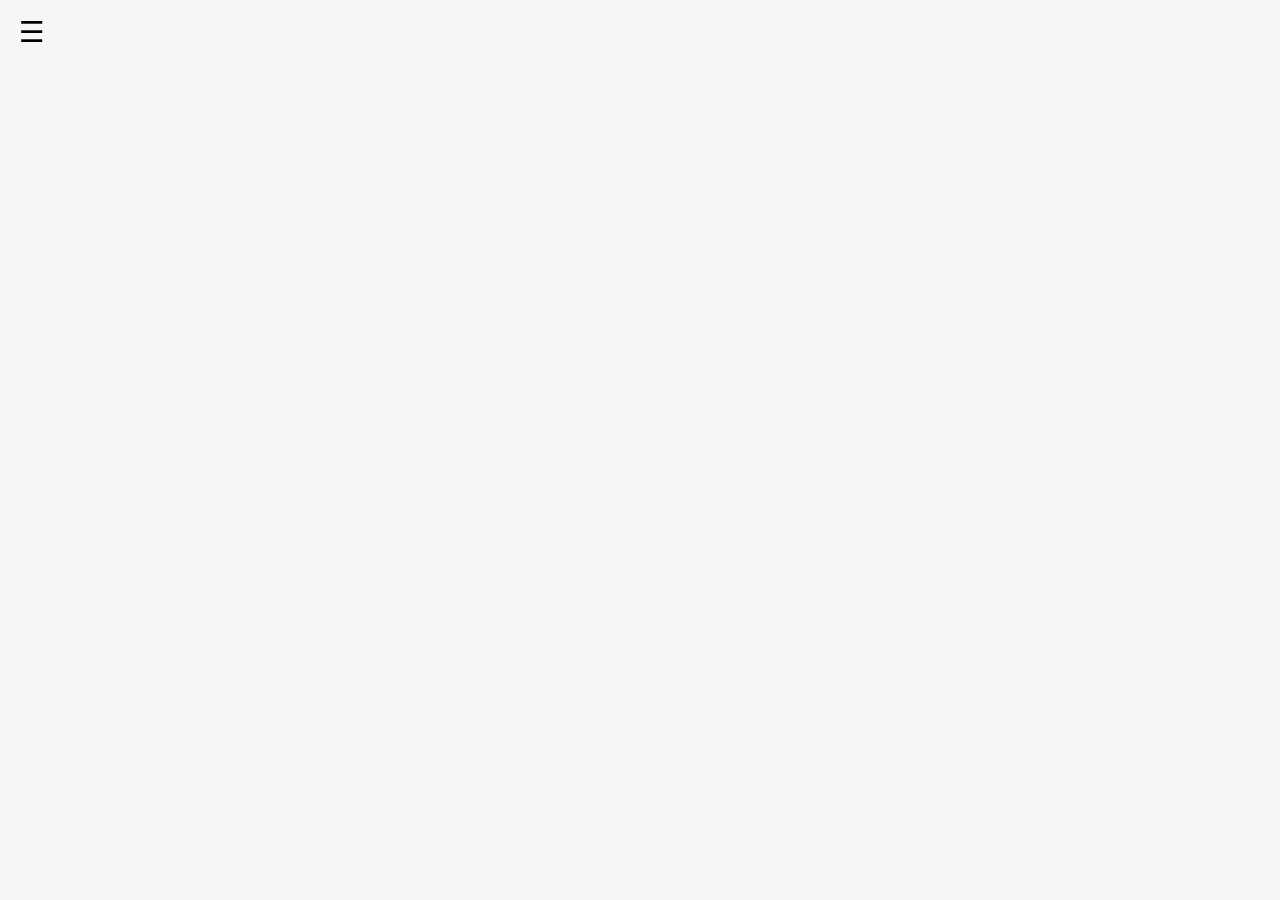
<file: index.html>
<!doctype html>
<html lang="fr">
  <head>
    <meta charset="UTF-8" />
    <meta name="viewport" content="width=device-width, initial-scale=1.0" />

    <title>Planning chauffeur</title>
    <meta
      name="description"
      content="Gestion du planning de service pour chauffeurs"
    />

    <!-- PWA -->
    <meta name="theme-color" content="#0066ff" />
    <meta name="apple-mobile-web-app-capable" content="yes" />
    <meta name="mobile-web-app-capable" content="yes" />
    <meta name="apple-mobile-web-app-status-bar-style" content="default" />

    <link rel="manifest" href="./manifest.webmanifest" />

    <!-- iOS icon -->
    <link rel="apple-touch-icon" href="./assets/icons/icon-192.png" />

    <!-- Favicon -->
    <link rel="icon" href="./assets/icons/icon-192.png" />

    <!-- Styles -->
    <link rel="stylesheet" href="./css/style.css" />
    <link rel="stylesheet" href="./css/tetribus.css" />
  </head>

  <body>
    <!-- MENU -->
    <button id="menu-toggle" aria-label="Menu">☰</button>
    <div id="menu-overlay"></div>

    <nav id="side-menu" aria-hidden="true">
      <div id="side-menu-scroll">
        <div class="menu-section">
          <h3>Navigation</h3>

          <button data-action="home">
            <span class="menu-icon icon-day"></span>
            Accueil
          </button>

          <button data-action="guided-month">
            <span class="menu-icon icon-guided"></span>
            Saisie du planning
          </button>

          <button data-action="month">
            <span class="menu-icon icon-month"></span>
            Planning mensuel
          </button>

          <button data-action="tetribus">
            <span class="menu-icon icon-game"></span>
            Tetribus
          </button>
        </div>

        <div class="menu-section">
          <h3>Outils</h3>

          <button id="menu-consult-date">
            <span class="menu-icon icon-consult"></span>
            Consulter une date
          </button>

          <div id="consult-date-form" class="menu-form hidden">
            <label for="consult-date-input">Date</label>
            <input type="date" id="consult-date-input" />
            <button id="consult-date-submit">Valider</button>
          </div>
          <button id="menu-conges">
            <span class="menu-icon icon-conges"></span>
            Congés
          </button>

          <div id="conges-form" class="menu-form hidden">
            <label for="conges-start">Début</label>
            <input type="date" id="conges-start" />

            <label for="conges-end">Fin</label>
            <input type="date" id="conges-end" />

            <button id="conges-submit">Valider</button>
            <button id="conges-reset" type="button">
              Supprimer les congés
            </button>
          </div>

          <button id="menu-season">
            <span class="menu-icon icon-season"></span>
            Période saisonnière
          </button>

          <div id="season-form" class="menu-form hidden">
            <label for="season-start">Début</label>
            <input type="date" id="season-start" />
            <label for="season-end">Fin</label>
            <input type="date" id="season-end" />
            <button id="season-submit">Valider</button>
            <button id="season-reset" type="button">
              Réinitialiser la saison
            </button>
          </div>
        </div>

        <div class="menu-section">
          <h3>Paramètres</h3>

          <button id="menu-reset" class="danger">
            <span class="menu-icon icon-reset"></span>
            Réinitialisation
          </button>

          <div id="reset-panel" class="menu-form hidden">
            <p class="reset-title">Réinitialisation du planning</p>

            <button id="reset-all" class="danger menu-long-press" type="button">
              Maintenir pour tout réinitialiser
            </button>

            <button id="reset-month">Réinitialiser un mois</button>

            <div id="reset-month-picker" class="hidden">
              <div class="reset-month-nav">
                <button
                  id="reset-prev-month"
                  class="today-arrow arrow-left"
                ></button>
                <span id="reset-month-label"></span>
                <button
                  id="reset-next-month"
                  class="today-arrow arrow-right"
                ></button>
              </div>

              <button id="reset-confirm-month" class="danger menu-long-press">
                Maintenir pour réinitialiser le mois
              </button>
            </div>
          </div>
        </div>

        <div id="menu-footer">
          <span id="app-version"></span>
        </div>
      </div>
    </nav>

    <!-- VUES -->
    <section id="view-home"></section>
    <section id="view-day" style="display: none"></section>
    <section id="view-month" style="display: none"></section>
    <section id="view-guided-month" style="display: none"></section>
    <section id="view-tetribus" style="display: none">
      <div id="tetribus">
        <div id="game-container">
          <div id="header">
            <h1>Tetribus</h1>
            <div>
              <span id="score">Score : <span id="score-value">0</span></span>
              |
              <span id="level">Niveau : <span id="level-value">1</span></span>
            </div>
          </div>

          <div id="game-area">
            <div id="canvas-wrapper">
              <canvas id="game-canvas"></canvas>
            </div>

            <div id="game-over" class="hidden">
              <h2>Partie terminée</h2>
              <p>Score final : <span id="final-score">0</span></p>
              <button id="restart-btn">Recommencer</button>
            </div>
          </div>

          <div id="controls-area">
            <button id="btn-left" class="control-btn btn-left"></button>
            <button id="btn-rotate" class="control-btn btn-rotate"></button>
            <button id="btn-right" class="control-btn btn-right"></button>
          </div>
        </div>
      </div>
    </section>

    <!-- APP -->
    <script type="module" src="./js/app.js"></script>
    <!-- NOTIFICATION MISE À JOUR -->
    <div id="update-banner" class="update-banner hidden">
      <div class="update-content">
        <div class="update-text">
          <strong>Mise à jour disponible</strong>
          <span>Une nouvelle version de l’application est prête.</span>
        </div>

        <div class="update-actions">
          <button id="update-reload" class="btn-primary">Mettre à jour</button>
          <button id="update-later" class="btn-secondary">Plus tard</button>
        </div>
      </div>
    </div>
    <script>
      document.addEventListener("contextmenu", function (e) {
        if (
          e.target.closest(".menu-long-press") ||
          e.target.closest("#view-tetribus")
        ) {
          e.preventDefault();
        }
      });
    </script>
  </body>
</html>
</file>
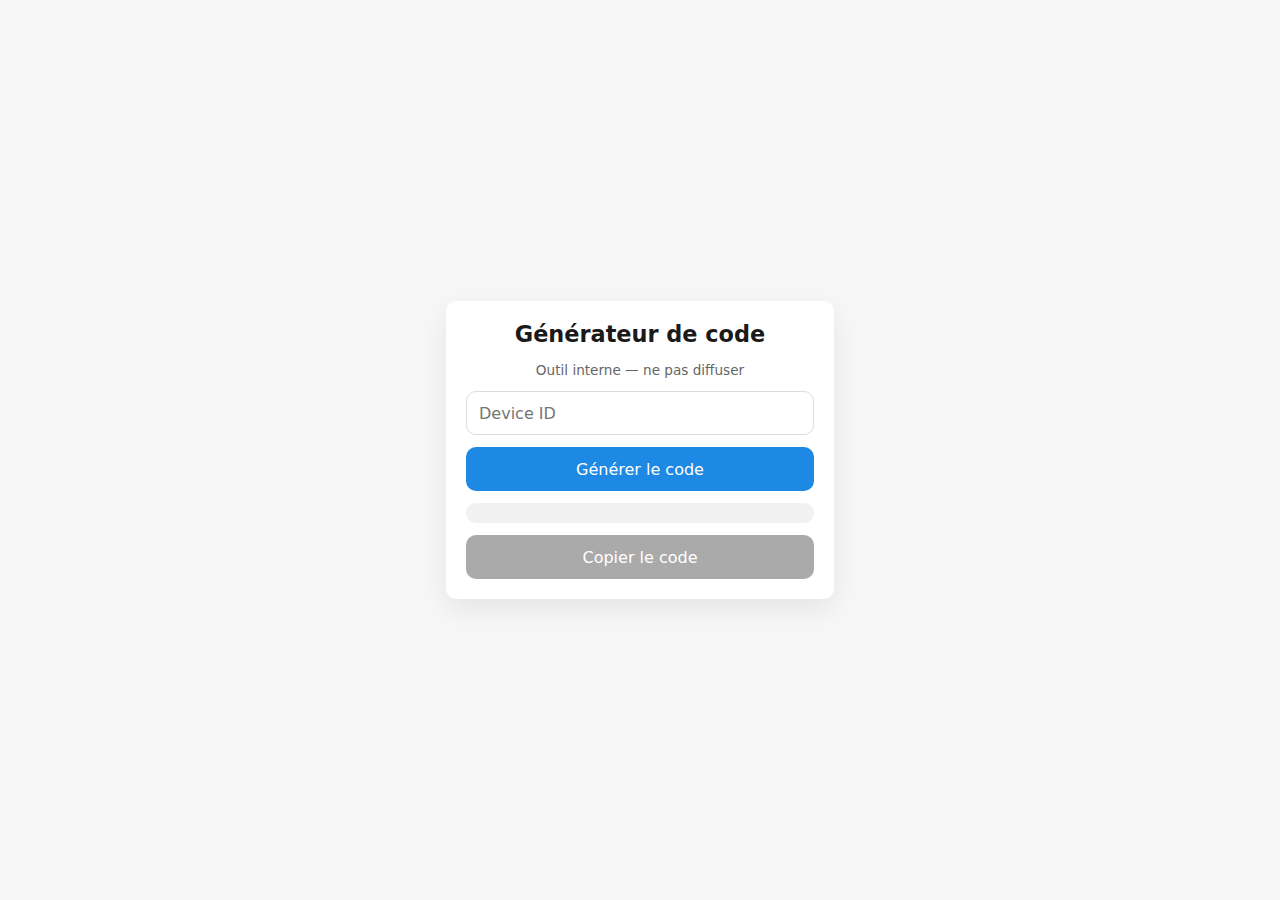
<file: tools/generator-activation/index.html>
<!-- Générateur de code interne — usage développeur uniquement -->
<!doctype html>
<html lang="fr">
  <head>
    <meta charset="utf-8" />
    <title>Générateur code — Planning PWA</title>
    <meta name="viewport" content="width=device-width, initial-scale=1" />

    <!-- PWA -->
    <link rel="manifest" href="./manifest.webmanifest" />
    <meta name="theme-color" content="#ffffff" />
    <link rel="icon" href="icons/icon-192.png" />

    <style>
      :root {
        --bg: #f7f7f7;
        --card: #ffffff;
        --border: #dcdcdc;
        --text: #1a1a1a;
        --muted: #666;
        --primary: #1e88e5;
        --primary-hover: #166fc2;
        --radius: 10px;
      }

      * {
        box-sizing: border-box;
        font-family:
          system-ui,
          -apple-system,
          BlinkMacSystemFont,
          "Segoe UI",
          Roboto,
          Arial,
          sans-serif;
      }

      body {
        margin: 0;
        min-height: 100vh;
        background: var(--bg);
        display: flex;
        align-items: center;
        justify-content: center;
        color: var(--text);
      }

      #app {
        width: 100%;
        max-width: 420px;
        padding: 16px;
      }

      .card {
        background: var(--card);
        border-radius: var(--radius);
        padding: 20px;
        box-shadow: 0 10px 30px rgba(0, 0, 0, 0.08);
      }

      h1 {
        margin-top: 0;
        font-size: 1.4rem;
        text-align: center;
      }

      input {
        width: 100%;
        height: 44px;
        padding: 0 12px;
        font-size: 1rem;
        border-radius: var(--radius);
        border: 1px solid var(--border);
        margin-bottom: 12px;
      }

      button {
        width: 100%;
        height: 44px;
        border-radius: var(--radius);
        border: none;
        font-size: 1rem;
        cursor: pointer;
        background: var(--primary);
        color: #fff;
      }

      button:hover {
        background: var(--primary-hover);
      }

      button:disabled {
        background: #aaa;
        cursor: not-allowed;
      }

      code {
        display: block;
        margin: 12px 0;
        padding: 10px;
        background: #f1f1f1;
        border-radius: var(--radius);
        text-align: center;
        font-size: 1.1rem;
        user-select: all;
      }

      .muted {
        color: var(--muted);
        font-size: 0.85rem;
        text-align: center;
        margin-top: 8px;
      }

      @media (hover: none) {
        button:hover {
          background: var(--primary);
        }
      }
    </style>
  </head>

  <body>
    <div id="app"></div>

    <script>
      // =======================
      // CONFIG
      // =======================
      const GENERATOR_VERSION = "1.0.0";
      console.log("Generator version", GENERATOR_VERSION);

      const SECRET = "PLANNING_PWA_SECRET_V1";

      init();

      function init() {
        showGenerator();
      }

      // =======================
      // GENERATEUR
      // =======================

      function showGenerator() {
        document.getElementById("app").innerHTML = `
          <div class="card">
            <h1>Générateur de code</h1>
            <p class="muted">Outil interne — ne pas diffuser</p>

            <input id="deviceId" placeholder="Device ID" />

            <button id="gen">Générer le code</button>

            <code id="result"></code>

            <button id="copy-code" disabled>Copier le code</button>

            <p id="copy-feedback" class="muted" hidden>Code copié</p>
          </div>
        `;

        const genBtn = document.getElementById("gen");
        const copyBtn = document.getElementById("copy-code");
        const resultEl = document.getElementById("result");
        const feedback = document.getElementById("copy-feedback");

        genBtn.onclick = () => {
          const deviceId = document.getElementById("deviceId").value.trim();
          if (!deviceId) return;

          const code = generateCode(deviceId);
          resultEl.textContent = code;

          copyBtn.disabled = false;
          feedback.hidden = true;
        };

        copyBtn.onclick = () => {
          const code = resultEl.textContent;
          if (!code) return;

          navigator.clipboard.writeText(code);
          feedback.hidden = false;

          setTimeout(() => {
            feedback.hidden = true;
          }, 1500);
        };
      }

      function generateCode(deviceId) {
        const input = SECRET + ":" + deviceId;
        return sha256(input).slice(0, 12);
      }

      // =======================
      // SHA-256 PURE JS
      // =======================

      function sha256(ascii) {
        function rightRotate(value, amount) {
          return (value >>> amount) | (value << (32 - amount));
        }

        let mathPow = Math.pow;
        let maxWord = mathPow(2, 32);
        let result = "";

        let words = [];
        let asciiBitLength = ascii.length * 8;

        let hash = [];
        let k = [];
        let primeCounter = 0;

        let isPrime = {};
        for (let candidate = 2; primeCounter < 64; candidate++) {
          if (!isPrime[candidate]) {
            for (let i = 0; i < 313; i += candidate) {
              isPrime[i] = candidate;
            }
            hash[primeCounter] = (mathPow(candidate, 0.5) * maxWord) | 0;
            k[primeCounter++] = (mathPow(candidate, 1 / 3) * maxWord) | 0;
          }
        }

        ascii += "\x80";
        while ((ascii.length % 64) - 56) ascii += "\x00";
        for (let i = 0; i < ascii.length; i++) {
          let j = ascii.charCodeAt(i);
          words[i >> 2] |= j << (((3 - i) % 4) * 8);
        }
        words[words.length] = (asciiBitLength / maxWord) | 0;
        words[words.length] = asciiBitLength;

        for (let j = 0; j < words.length; ) {
          let w = words.slice(j, (j += 16));
          let oldHash = hash.slice(0);

          for (let i = 0; i < 64; i++) {
            let w15 = w[i - 15],
              w2 = w[i - 2];

            let a = hash[0],
              e = hash[4];

            let temp1 =
              hash[7] +
              (rightRotate(e, 6) ^ rightRotate(e, 11) ^ rightRotate(e, 25)) +
              ((e & hash[5]) ^ (~e & hash[6])) +
              k[i] +
              (w[i] =
                i < 16
                  ? w[i]
                  : (w[i - 16] +
                      (rightRotate(w15, 7) ^
                        rightRotate(w15, 18) ^
                        (w15 >>> 3)) +
                      w[i - 7] +
                      (rightRotate(w2, 17) ^
                        rightRotate(w2, 19) ^
                        (w2 >>> 10))) |
                    0);

            let temp2 =
              (rightRotate(a, 2) ^ rightRotate(a, 13) ^ rightRotate(a, 22)) +
              ((a & hash[1]) ^ (a & hash[2]) ^ (hash[1] & hash[2]));

            hash = [(temp1 + temp2) | 0].concat(hash);
            hash[4] = (hash[4] + temp1) | 0;
            hash.pop();
          }

          for (let i = 0; i < 8; i++) {
            hash[i] = (hash[i] + oldHash[i]) | 0;
          }
        }

        for (let i = 0; i < 8; i++) {
          for (let j = 3; j + 1; j--) {
            let b = (hash[i] >> (j * 8)) & 255;
            result += (b < 16 ? "0" : "") + b.toString(16);
          }
        }
        return result;
      }
    </script>

    <script>
      if ("serviceWorker" in navigator) {
        navigator.serviceWorker
          .register("./service-worker.js")
          .then((reg) => {
            console.log("SW enregistré", reg.scope);
          })
          .catch((err) => {
            console.error("ERREUR SW", err);
          });
      }
    </script>
  </body>
</html>
</file>
<file: css/style.css>
/* === ÉCRAN BLANC IMMÉDIAT POST-SPLASH === */
#app-boot-screen {
  position: fixed;
  inset: 0;
  background: #ffffff;
  z-index: 20000;
}

/* ==========================================================================
   1. VARIABLES & BASE
   ========================================================================== */

:root {
  --color-primary: #0066ff;
  --color-primary-hover: #0053cc;
  --color-warning: #92400e;
  --color-service: #2c5f2d;
  --color-repos: #4a5568;
  --color-text: #111;
  --color-text-muted: #6c757d;
  --color-text-disabled: #888;
  --bg-body: #f5f6f8;
  --bg-card: #ffffff;
  --bg-day: #f9fafb;
  --bg-button-secondary: #e9ecef;
  --bg-button-secondary-hover: #dfe3e7;
  --bg-extra-button-hover: #eceff3;
  --bg-suggest-hover: #f0f4ff;
  --border-color: #ccc;
  --border-color-light: #dee2e6;
  --shadow-card: 0 2px 8px rgba(0, 0, 0, 0.06);
  --spacing-sm: 6px;
  --spacing-md: 12px;
  --spacing-lg: 16px;
  --spacing-xl: 20px;
  --radius-sm: 6px;
  --radius-md: 8px;
  --radius-lg: 10px;
  --input-height: 44px;
  --max-width-container: 1100px;
  --max-width-card-desktop: 640px;
}

* {
  box-sizing: border-box;
  font-family: system-ui, sans-serif;
}
/* === ANTI LONG-PRESS SYSTÈME (GLOBAL CIBLÉ) === */

body,
button,
.menu-long-press,
#side-menu,
#side-menu * {
  -webkit-user-select: none;
  user-select: none;
  -webkit-touch-callout: none;
}
input,
textarea {
  -webkit-user-select: text;
  user-select: text;
  -webkit-touch-callout: default;
}

html,
body {
  margin: 0;
  padding: 0;
  width: 100%;
  height: 100%;
}

body {
  margin: 0;
  padding: var(--spacing-xl);
  background: var(--bg-body);
  color: var(--color-text);
  overscroll-behavior: none;
  -webkit-overflow-scrolling: touch;
}

.hidden {
  display: none !important;
}

#view-home,
#view-day,
#view-month,
#view-guided-month {
  max-width: var(--max-width-container);
  margin: 0 auto;
  padding-top: 3rem;
}

/* ==========================================================================
   2. COMPOSANTS GÉNÉRIQUES (CARTES, BOUTONS, TOASTS)
   ========================================================================== */

.card {
  background: var(--bg-card);
  border-radius: var(--radius-lg);
  padding: var(--spacing-xl);
  box-shadow: var(--shadow-card);
  margin-bottom: 8px;
}

.toast-notification {
  position: fixed;
  top: 16px;
  left: 50%;
  transform: translate(-50%, -20px);
  background: #ffffff;
  padding: 12px 18px;
  border-radius: 12px;
  font-size: 0.9rem;
  font-weight: 600;
  box-shadow: 0 8px 24px rgba(0, 0, 0, 0.15);
  opacity: 0;
  transition:
    transform 0.25s ease,
    opacity 0.25s ease;
  z-index: 10001;
}
.toast-notification.visible {
  transform: translate(-50%, 0);
  opacity: 1;
}

/* ==========================================================================
   3. VUES (HOME & JOUR)
   ========================================================================== */

.week-day-card.today {
  box-shadow: 0 4px 14px rgba(0, 0, 0, 0.12);
}

.week-day-header {
  display: flex;
  flex-direction: column;
  margin-bottom: 6px;
}
.week-day-name {
  font-weight: 700;
  text-transform: capitalize;
}
.week-day-date {
  font-size: 0.85rem;
  color: var(--color-text-muted);
}

.week-header {
  position: sticky;
  top: 0;
  z-index: 5;
  background: var(--bg-body);
  padding-bottom: 8px;
}

/* Zone scrollable des cartes semaine */
.week-scroll {
  position: relative;
  height: calc(100dvh - 140px);
  overflow-y: auto;
  overscroll-behavior: contain;
}

/* Indices visuels swipe */
.week-scroll::before,
.week-scroll::after {
  content: "";
  position: absolute;
  top: 0;
  width: 22px;
  height: 100%;
  pointer-events: none;
  z-index: 2;
}

.week-scroll::before {
  left: 0;
  background: linear-gradient(to right, var(--bg-body), rgba(245, 246, 248, 0));
}

.week-scroll::after {
  right: 0;
  background: linear-gradient(to left, var(--bg-body), rgba(245, 246, 248, 0));
}

.today-badge {
  align-self: flex-start;
  margin-top: 4px;
  padding: 2px 8px;
  font-size: 0.75rem;
  font-weight: 700;
  color: white;
  background: var(--color-primary);
  border-radius: 999px;
}

.card-service {
  font-size: 1.4rem;
  font-weight: 800;
  margin-bottom: 6px;
  color: var(--color-service);
}
.card-service.repos,
.day-service.repos {
  color: var(--color-repos);
}
.card-time {
  font-size: 1rem;
  font-weight: 600;
  margin-top: 6px;
}

.today-nav {
  display: flex;
  justify-content: center;
  align-items: center;
  gap: 8px;
  margin: 8px 0;
}
.today-reset-btn {
  height: 36px;
  padding: 0 10px;

  background: transparent;
  border: none;
  border-radius: 999px;

  font-size: 0.85rem;
  font-weight: 600;
  color: var(--color-primary);

  cursor: pointer;

  transition:
    color 0.15s ease,
    transform 0.1s ease,
    background 0.15s ease;
}

/* Hover discret (desktop) */
.today-reset-btn:hover {
  background: rgba(0, 102, 255, 0.08);
}

/* Pression */
.today-reset-btn:active {
  transform: scale(0.95);
  background: rgba(0, 102, 255, 0.14);
}

.today-arrow {
  display: flex;
  align-items: center;
  justify-content: center;

  width: 36px;
  height: 36px;

  background: transparent;
  border: none;
  border-radius: 50%;

  cursor: pointer;

  transition:
    background 0.15s ease,
    transform 0.1s ease;
}

.today-arrow:hover {
  background: rgba(0, 0, 0, 0.06);
}

.today-arrow:active {
  transform: scale(0.9);
}

.today-arrow::before {
  content: "";
  width: 18px;
  height: 18px;
  background-color: var(--color-primary);

  mask-repeat: no-repeat;
  mask-position: center;
  mask-size: contain;

  -webkit-mask-repeat: no-repeat;
  -webkit-mask-position: center;
  -webkit-mask-size: contain;
}
.today-arrow:hover::before {
  background-color: var(--color-primary-hover);
}

.arrow-left::before {
  mask-image: url('data:image/svg+xml;utf8,<svg xmlns="http://www.w3.org/2000/svg" viewBox="0 0 24 24"><polyline points="15 18 9 12 15 6" fill="none" stroke="black" stroke-width="2" stroke-linecap="round" stroke-linejoin="round"/></svg>');
  -webkit-mask-image: url('data:image/svg+xml;utf8,<svg xmlns="http://www.w3.org/2000/svg" viewBox="0 0 24 24"><polyline points="15 18 9 12 15 6" fill="none" stroke="black" stroke-width="2" stroke-linecap="round" stroke-linejoin="round"/></svg>');
}

.arrow-right::before {
  mask-image: url('data:image/svg+xml;utf8,<svg xmlns="http://www.w3.org/2000/svg" viewBox="0 0 24 24"><polyline points="9 18 15 12 9 6" fill="none" stroke="black" stroke-width="2" stroke-linecap="round" stroke-linejoin="round"/></svg>');
  -webkit-mask-image: url('data:image/svg+xml;utf8,<svg xmlns="http://www.w3.org/2000/svg" viewBox="0 0 24 24"><polyline points="9 18 15 12 9 6" fill="none" stroke="black" stroke-width="2" stroke-linecap="round" stroke-linejoin="round"/></svg>');
}
.extra-label {
  color: var(--color-warning);
  font-weight: 600;
}

/* ==========================================================================
   4. PLANNING MENSUEL & SUGGESTIONS
   ========================================================================== */
.month-scroll-x {
  overflow-x: auto;
  overflow-y: hidden;

  -webkit-overflow-scrolling: touch;

  width: 100%;
}
.card-month {
  margin-bottom: 0;
  overflow: hidden; /* verrouille la carte */
}

.suggest-list {
  position: absolute;
  top: 100%;
  left: 0;
  right: 0;
  margin-top: 6px;

  background: var(--bg-card);
  border: 1px solid var(--border-color);
  border-radius: var(--radius-sm);

  max-height: 160px;
  overflow-y: auto;
  z-index: 20;
}

.suggest-list.above {
  top: auto;
  bottom: 100%;
  margin-top: 0;
  margin-bottom: 6px;
}

.suggest-item {
  padding: var(--spacing-sm);
  font-size: 0.85rem;
  cursor: pointer;
}

.month-nav {
  display: flex;
  justify-content: space-between;
  align-items: center;
  background: var(--bg-card);
  padding: var(--spacing-lg);
  border-radius: var(--radius-lg);
  box-shadow: var(--shadow-card);
  margin-bottom: var(--spacing-xl);
}
.month-btn {
  background: var(--bg-button-secondary);
  border: none;
  padding: 12px 18px;
  border-radius: var(--radius-md);
  color: var(--color-primary);
  font-weight: 500;
  cursor: pointer;
}
.month-current {
  font-size: 1.25rem;
  font-weight: 700;
  text-align: center;
}

.month-grid {
  display: grid;
  grid-template-columns: repeat(7, minmax(72px, 1fr));
  gap: 6px;
  min-width: 504px;
}

.day-header {
  text-align: center;
  font-weight: 700;
}

.day-number {
  font-weight: 600;
}

.extra-btn {
  display: flex;
  align-items: center;
  justify-content: center;
  margin: 4px auto 0;
  height: 24px;
  padding: 0 6px;

  background: transparent;
  border: none;
  border-radius: 6px;

  font-size: 0.9rem;
  line-height: 1;
  color: var(--color-text-muted);

  cursor: pointer;
  transition:
    color 0.15s ease,
    background 0.15s ease,
    transform 0.1s ease;
}

/* Hover discret (desktop) */
.extra-btn:hover {
  background: rgba(0, 0, 0, 0.04);
}

/* État actif */
.extra-btn.active {
  color: var(--color-primary);
  background: rgba(0, 102, 255, 0.12);
}

/* Feedback pression */
.extra-btn:active {
  transform: scale(0.92);
}

.day {
  position: relative;
  background: var(--bg-day);
  border-radius: var(--radius-md);
  padding: 10px;
  text-align: center;
  aspect-ratio: 1 / 1;
}

.day.empty-day {
  background: transparent;
  box-shadow: none;
}

.service-input {
  width: 100%;
  height: 26px;
  font-size: 0.8rem;
  font-weight: 600;
  text-align: center;
  border-radius: 6px;
  border: 1px solid var(--border-color);
  margin-bottom: 4px;
}
.service-label {
  font-size: 0.85rem;
  font-weight: 700;
  margin-bottom: 4px;
  color: var(--color-service);
}
.service-label.repos {
  color: var(--color-repos);
}
#view-month {
  height: calc(100dvh - 3rem);
  overflow: hidden;
}

/* ==========================================================================
   5. PRÉPARER MOIS SUIVANT (DÉDIÉ)
   ========================================================================== */

.guided-month-services,
.guided-month-buttons {
  display: flex;
  flex-wrap: wrap;
  gap: 10px;
}

.guided-month-buttons {
  justify-content: center;
  gap: 12px;
  margin-top: 12px;
}

.guided-month-buttons button {
  padding: 8px 14px;
  min-width: 72px;
  border-radius: 8px;
  border: 1px solid var(--border-color);
  background: var(--bg-card);
  color: var(--color-text);
  font-size: 0.85rem;
  font-weight: 600;
  cursor: pointer;
  transition:
    background 0.15s ease,
    border-color 0.15s ease,
    transform 0.1s ease;
}

.guided-month-buttons button:hover {
  background: var(--bg-extra-button-hover);
  border-color: var(--color-primary);
}

.guided-month-buttons button:active {
  transform: scale(0.97);
}

.guided-month-buttons .guided-cancel-btn {
  background: #fff5f5;
  border-color: #f1bcbc;
  color: #a40000;
}

/* ==========================================================================
   6. MENU LATÉRAL (iOS)
   ========================================================================== */

#reset-panel button::after,
#reset-month-picker button::after {
  content: none;
}
.reset-month-nav {
  display: flex;
  align-items: center; /* alignement vertical */
  justify-content: space-between;
  gap: 12px;

  padding: 12px 16px;
  border-top: 1px solid #e5e5ea;
}
#reset-month-label {
  flex: 1;
  text-align: center;
  font-weight: 600;
  white-space: nowrap;
}

#menu-toggle {
  position: fixed;
  top: 0.75rem;
  left: 0.75rem;
  z-index: 1001;
  width: 2.5rem;
  height: 2.5rem;
  font-size: 1.8rem;
  background: none;
  border: none;
}
#menu-overlay {
  position: fixed;
  inset: 0;
  background: rgba(0, 0, 0, 0.5);
  z-index: 1000;
  display: none;
}
#menu-overlay.open {
  display: block;
}

#side-menu {
  position: fixed;
  top: 0;
  left: 0;
  width: 80vw;
  max-width: 320px;
  height: 100dvh;
  background: #f2f2f7;
  z-index: 1002;
  transform: translateX(-100%);
  transition: transform 0.25s ease;
  overflow: hidden;
}
#side-menu.open {
  transform: translateX(0);
  visibility: visible;
}
#side-menu-scroll {
  height: 100%;
  overflow-y: auto;
  padding: 1rem;
  -webkit-overflow-scrolling: touch;
}
#menu-footer {
  display: flex;
  justify-content: center;
  align-items: center;
  padding: 12px 0;
}

#app-version {
  font-size: 0.75rem;
  color: var(--color-text-muted);
}

.menu-section {
  margin-bottom: 1.5rem;
}
.menu-section h3 {
  font-size: 0.8rem;
  font-weight: 700;
  color: #6c6c70;
  margin: 0 0 6px 6px;
  text-transform: uppercase;
}

.menu-section button {
  all: unset;

  background: #ffffff;
  border-radius: 14px;
  overflow: hidden;

  display: flex;
  align-items: center;
  gap: 12px;
  padding: 14px 16px;
  font-size: 1rem;
  font-weight: 500;
  color: #1c1c1e;
  cursor: pointer;
  border-bottom: 1px solid #e5e5ea;
  box-sizing: border-box;
  width: 100%;
}

.menu-section button:active {
  background: #f2f2f7;
}
.menu-section button.danger {
  color: #d32f2f;
}

/* Correction Panneau Reset (Transparent) */
#reset-panel,
#reset-month-picker {
  background: transparent !important;
  border-radius: 0 !important;
  box-shadow: none !important;
}

#reset-panel .reset-title {
  font-size: 0.8rem;
  font-weight: 700;
  color: #6c6c70;
  text-transform: uppercase;
  margin: 12px 0 6px 6px;
}

.menu-long-press {
  position: relative;
  display: flex;
  align-items: center;
  width: 100%;
  padding: 14px 16px;
  box-sizing: border-box;

  cursor: pointer;
  touch-action: none;
  background: transparent;
}

/* état appui long */
.menu-long-press.holding {
  color: #d32f2f;
  font-weight: 600;
}

/* Formulaires menu */
.menu-form {
  margin-top: 0.75rem;
  display: flex;
  flex-direction: column;
  background: transparent;
}
.menu-form label {
  padding: 8px 16px 0;
  font-size: 0.75rem;
  font-weight: 600;
  color: #6c6c70;
  text-transform: uppercase;
}
.menu-form input[type="date"] {
  background: transparent;
  border: none;
  border-bottom: 1px solid #e5e5ea;
  padding: 12px 16px;
  font-size: 1rem;
  height: 44px;
}
.menu-form button {
  background: transparent;
  padding: 14px 16px;
  text-align: left;
  font-weight: 600;
  color: #007aff;
  border-bottom: 1px solid #e5e5ea;
}

.menu-form button:active {
  background: #e5e5ea;
}

/* ==========================================================================
   7. ICONES & RESPONSIVE
   ========================================================================== */

.menu-icon {
  width: 20px;
  height: 20px;
  flex-shrink: 0;
  background-color: #6c6c70;
  mask-repeat: no-repeat;
  mask-position: center;
  mask-size: contain;
  -webkit-mask-repeat: no-repeat;
  -webkit-mask-position: center;
  -webkit-mask-size: contain;
}
.icon-day {
  mask-image: url("data:image/svg+xml;utf8,<svg xmlns='http://www.w3.org/2000/svg' viewBox='0 0 24 24' fill='none' stroke='black' stroke-width='2' stroke-linecap='round' stroke-linejoin='round'><rect x='3' y='4' width='18' height='18' rx='2' ry='2'/><line x1='16' y1='2' x2='16' y2='6'/><line x1='8' y1='2' x2='8' y2='6'/></svg>");
}
.icon-month {
  mask-image: url("data:image/svg+xml;utf8,<svg xmlns='http://www.w3.org/2000/svg' viewBox='0 0 24 24' fill='none' stroke='black' stroke-width='2' stroke-linecap='round' stroke-linejoin='round'><rect x='3' y='4' width='18' height='18' rx='2'/><line x1='3' y1='10' x2='21' y2='10'/></svg>");
}
.icon-guided {
  mask-image: url("data:image/svg+xml;utf8,<svg xmlns='http://www.w3.org/2000/svg' viewBox='0 0 24 24' fill='none' stroke='black' stroke-width='2' stroke-linecap='round' stroke-linejoin='round'><path d='M3 12h18'/><path d='M3 6h12'/><path d='M3 18h8'/></svg>");
}
.icon-game {
  mask-image: url("data:image/svg+xml;utf8,<svg xmlns='http://www.w3.org/2000/svg' viewBox='0 0 24 24' fill='none' stroke='black' stroke-width='2' stroke-linecap='round' stroke-linejoin='round'><rect x='2' y='6' width='20' height='12' rx='4'/><circle cx='8' cy='12' r='1'/><circle cx='16' cy='12' r='1'/></svg>");
}
.icon-consult {
  mask-image: url("data:image/svg+xml;utf8,<svg xmlns='http://www.w3.org/2000/svg' viewBox='0 0 24 24' fill='none' stroke='black' stroke-width='2' stroke-linecap='round' stroke-linejoin='round'><circle cx='11' cy='11' r='8'/><line x1='21' y1='21' x2='16.65' y2='16.65'/></svg>");
}
.icon-season {
  mask-image: url("data:image/svg+xml;utf8,<svg xmlns='http://www.w3.org/2000/svg' viewBox='0 0 24 24' fill='none' stroke='black' stroke-width='2' stroke-linecap='round' stroke-linejoin='round'><path d='M12 2v20'/><path d='M2 12h20'/></svg>");
}
.icon-dark {
  mask-image: url("data:image/svg+xml;utf8,<svg xmlns='http://www.w3.org/2000/svg' viewBox='0 0 24 24' fill='none' stroke='black' stroke-width='2'><path d='M21 12.79A9 9 0 1111.21 3 7 7 0 0021 12.79z'/></svg>");
}
.icon-reset {
  background-color: #d92d20;
  mask-image: url("data:image/svg+xml;utf8,<svg xmlns='http://www.w3.org/2000/svg' viewBox='0 0 24 24' fill='none' stroke='black' stroke-width='2' stroke-linecap='round' stroke-linejoin='round'><path d='M21 12a9 9 0 1 1-3-6.7'/><polyline points='21 3 21 9 15 9'/></svg>");
}

@media (min-width: 769px) {
  .month-nav,
  .card {
    max-width: var(--max-width-card-desktop);
    margin: 0 auto 8px;
  }
}
@media (max-width: 430px) {
  .month-nav {
    gap: 8px;
    padding: 10px;
  }
  .month-btn {
    padding: 8px 10px;
    font-size: 0.75rem;
  }
}

/* === BARRE APPUI LONG — ROBUSTE === */

.long-press-bar {
  position: absolute;
  left: 0;
  bottom: 0;

  height: 7px;
  width: 0%;

  background: #d32f2f;
  pointer-events: none;
}

.menu-long-press.holding .long-press-bar {
  animation: longPressFill 1.2s linear forwards;
}

@keyframes longPressFill {
  from {
    width: 0%;
  }
  to {
    width: 100%;
  }
}

/* ==========================================================
   NOTIFICATION MISE À JOUR (TOP)
   ========================================================== */

.update-banner {
  position: fixed;
  top: 16px;
  left: 50%;
  transform: translateX(-50%);

  width: calc(100% - 32px);
  max-width: 520px;

  background: #ffffff;
  border-radius: 14px;
  box-shadow: 0 12px 30px rgba(0, 0, 0, 0.18);

  z-index: 10050;
  animation: slideDown 0.25s ease;
}

.update-content {
  display: flex;
  flex-direction: column;
  gap: 14px;
  padding: 16px 18px;
}

.update-text strong {
  display: block;
  font-size: 1rem;
  font-weight: 700;
}

.update-text span {
  font-size: 0.85rem;
  color: var(--color-text-muted);
}

.update-actions {
  display: flex;
  gap: 10px;
  justify-content: flex-end;
}

.btn-primary {
  height: 40px;
  padding: 0 16px;
  border-radius: 10px;
  border: none;
  background: var(--color-primary);
  color: #fff;
  font-weight: 600;
  cursor: pointer;
}

.btn-primary:active {
  transform: scale(0.96);
}

.btn-secondary {
  height: 40px;
  padding: 0 14px;
  border-radius: 10px;
  border: 1px solid var(--border-color);
  background: #fff;
  font-weight: 600;
}

@keyframes slideDown {
  from {
    opacity: 0;
    transform: translate(-50%, -10px);
  }
  to {
    opacity: 1;
    transform: translate(-50%, 0);
  }
}
</file>
<file: css/tetribus.css>
/* === BLOQUAGE LONG PRESS — TETRIBUS === */

#view-tetribus,
#tetribus,
#game-area,
#canvas-wrapper,
#game-canvas {
  -webkit-user-select: none;
  user-select: none;
  -webkit-touch-callout: none;
  touch-action: none;
}

#view-tetribus {
  position: fixed;
  inset: 0;

  width: 100vw;
  height: 100vh;

  margin: 0;
  padding: 0;
  overflow: hidden;

  background: #1a1a2e;
  z-index: 9999;
}

#tetribus {
  font-family: Arial, sans-serif;
  background: #1a1a2e;
  color: #fff;
  width: 100%;
  height: 100%;
  overflow: hidden;
}

/* CONTENEUR PRINCIPAL */
#tetribus #game-container {
  width: 100vw;
  height: 100vh;
  display: flex;
  flex-direction: column;
}

/* HEADER */
#tetribus #header {
  padding: 10px;
  background: #16213e;
  display: flex;
  justify-content: space-between;
  align-items: center;
  flex-shrink: 0;
  position: relative;
  z-index: 10;
  pointer-events: none;
}

#tetribus #header h1 {
  font-size: 20px;
  color: #f39c12;
}

#tetribus #score,
#tetribus #level {
  font-size: 13px;
}

#tetribus #score-value,
#tetribus #level-value {
  font-weight: bold;
  color: #3498db;
}

#tetribus #tetribus-back {
  width: 36px;
  height: 36px;

  display: flex;
  align-items: center;
  justify-content: center;

  background: #ffffff;
  border: none;
  border-radius: 4px;

  padding: 0;
  margin: 0;

  font-size: 20px;
  line-height: 1;
  font-family: system-ui, Arial, sans-serif;
  color: #000;

  box-sizing: border-box;

  appearance: none;
  -webkit-appearance: none;

  cursor: pointer;
  pointer-events: auto;

  /* RESET ABSOLU */
  background-image: none !important;
  box-shadow: none !important;
}

/* ZONE DE JEU */
#tetribus #game-area {
  flex: 1;
  display: flex;
  flex-direction: column;
  position: relative;
  overflow: hidden;
}

#tetribus #canvas-wrapper {
  flex: 1;
  position: relative;
  background: #0b1f3a; /* bleu foncé : murs du couloir */
}

#tetribus #game-canvas {
  position: absolute;
  top: 50%;
  left: 50%;
  transform: translate(-50%, -50%);
  display: block;

  background: #143a63; /* zone jouable */
  box-shadow: 0 0 30px rgba(0, 0, 0, 0.6); /* effet couloir */
}

/* CONTRÔLES */
#tetribus #controls-area {
  height: 140px;
  background: #16213e;
  display: flex;
  align-items: center;
  justify-content: center;
  gap: 20px;
  flex-shrink: 0;
  position: relative;
  z-index: 1;
  pointer-events: auto;
}

#tetribus .control-btn {
  width: 80px;
  height: 80px;
  border-radius: 50%;
  border: 3px solid #f39c12;
  background: radial-gradient(circle at top, #1f4b8f, #0f3460);
  color: #f9c74f;
  font-size: 34px;
  font-weight: bold;

  display: flex;
  align-items: center;
  justify-content: center;

  box-shadow:
    0 6px 0 #0b2545,
    0 10px 20px rgba(0, 0, 0, 0.4);

  cursor: pointer;
  user-select: none;
  -webkit-user-select: none;
  -webkit-tap-highlight-color: transparent;

  pointer-events: auto;
  touch-action: manipulation;
}

#tetribus .control-btn:active {
  transform: translateY(4px) scale(0.96);
  box-shadow:
    0 2px 0 #0b2545,
    0 5px 10px rgba(0, 0, 0, 0.4);
}

.control-btn {
  transition:
    transform 0.08s ease,
    box-shadow 0.08s ease,
    background 0.15s ease;
}

/* GAME OVER */
#tetribus #game-over {
  position: absolute;
  top: 50%;
  left: 50%;
  transform: translate(-50%, -50%);
  background: rgba(22, 33, 62, 0.98);
  padding: 30px;
  border-radius: 10px;
  text-align: center;
  border: 3px solid #f39c12;
  min-width: 250px;
  z-index: 1000;
}

#tetribus #game-over h2 {
  color: #e74c3c;
  margin-bottom: 15px;
  font-size: 28px;
}

#tetribus #game-over p {
  font-size: 18px;
  margin-bottom: 20px;
}

#tetribus #restart-btn {
  background: #3498db;
  color: white;
  border: none;
  padding: 15px 35px;
  font-size: 18px;
  border-radius: 8px;
  cursor: pointer;
  font-weight: bold;
}

#tetribus #restart-btn:active {
  background: #2980b9;
}

/* UTILITAIRES */
#tetribus .hidden {
  display: none !important;
}

/* GAUCHE */
.btn-left::before {
  content: "";
  border-top: 14px solid transparent;
  border-bottom: 14px solid transparent;
  border-right: 22px solid #f9c74f;
  margin-left: 6px;
}

/* DROITE */
.btn-right::before {
  content: "";
  border-top: 14px solid transparent;
  border-bottom: 14px solid transparent;
  border-left: 22px solid #f9c74f;
  margin-right: 6px;
}

.btn-rotate::before {
  content: "";
  width: 36px;
  height: 36px;
  border: 4px solid #f9c74f;
  border-radius: 50%;
  border-top-color: transparent;
  position: relative;
}
</file>
